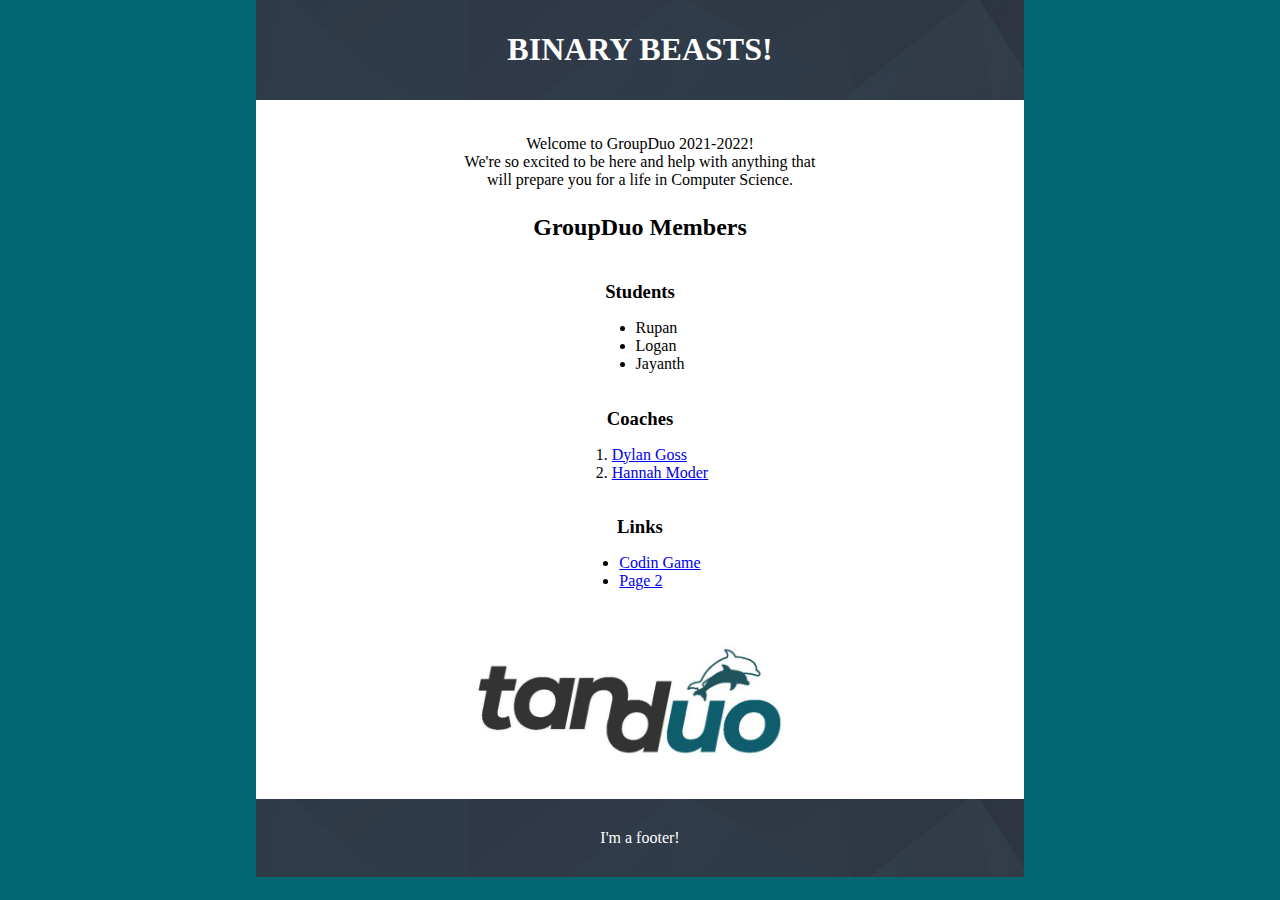
<file: index.html>
<!DOCTYPE html>
<html lang="en">

	<head>
		<title>GroupDuo | 2021-2022</title>
		<meta charset="utf-8">
		<link rel="stylesheet" href="style.css" media="screen">
	</head>

	<body>
		<div class="wrapper">

			<!-- This is a single line comment!! -->
			<header>
				<h1>BINARY BEASTS!</h1>
			</header>
			
			<!-- This is a
				multi-line
				comment! -->
			<main>
				<p>
					Welcome to GroupDuo 2021-2022!
					<br>
					We&apos;re so excited to be here and help with anything that will prepare you for a life in Computer Science.
				</p>
				
				<h2>GroupDuo Members</h2>
				
				<h3 id="student-list">Students</h3>
				<ul>
					<li>Rupan</li>
					<li>Logan</li>
					<li>Jayanth</li>
				</ul>
				
				<h3>Coaches</h3>
				<ol>
					<li><a href="dylan/index.html">Dylan Goss</a></li>
					<li><a href="hannah/index.html">Hannah Moder</a></li>
				</ol>
				
				<h3>Links</h3>
				<ul>
					<!-- Absolute Path -->
					<li><a href="https://www.codingame.com/start">Codin Game</a></li>
					<!-- Relative Path -->
					<li><a href="page2/index.html">Page 2</a></li>
				</ul>
				
				<img src="images/tanduo-logo.jfif" alt="Tanduo logo">
				
				<!-- Unneeded closing tag! -->
				<!-- </div> -->
			</main>
			
			<footer>
				<p>
					I&apos;m a footer!
				</p>
			</footer>

		</div>	
	</body>
</html>
</file>
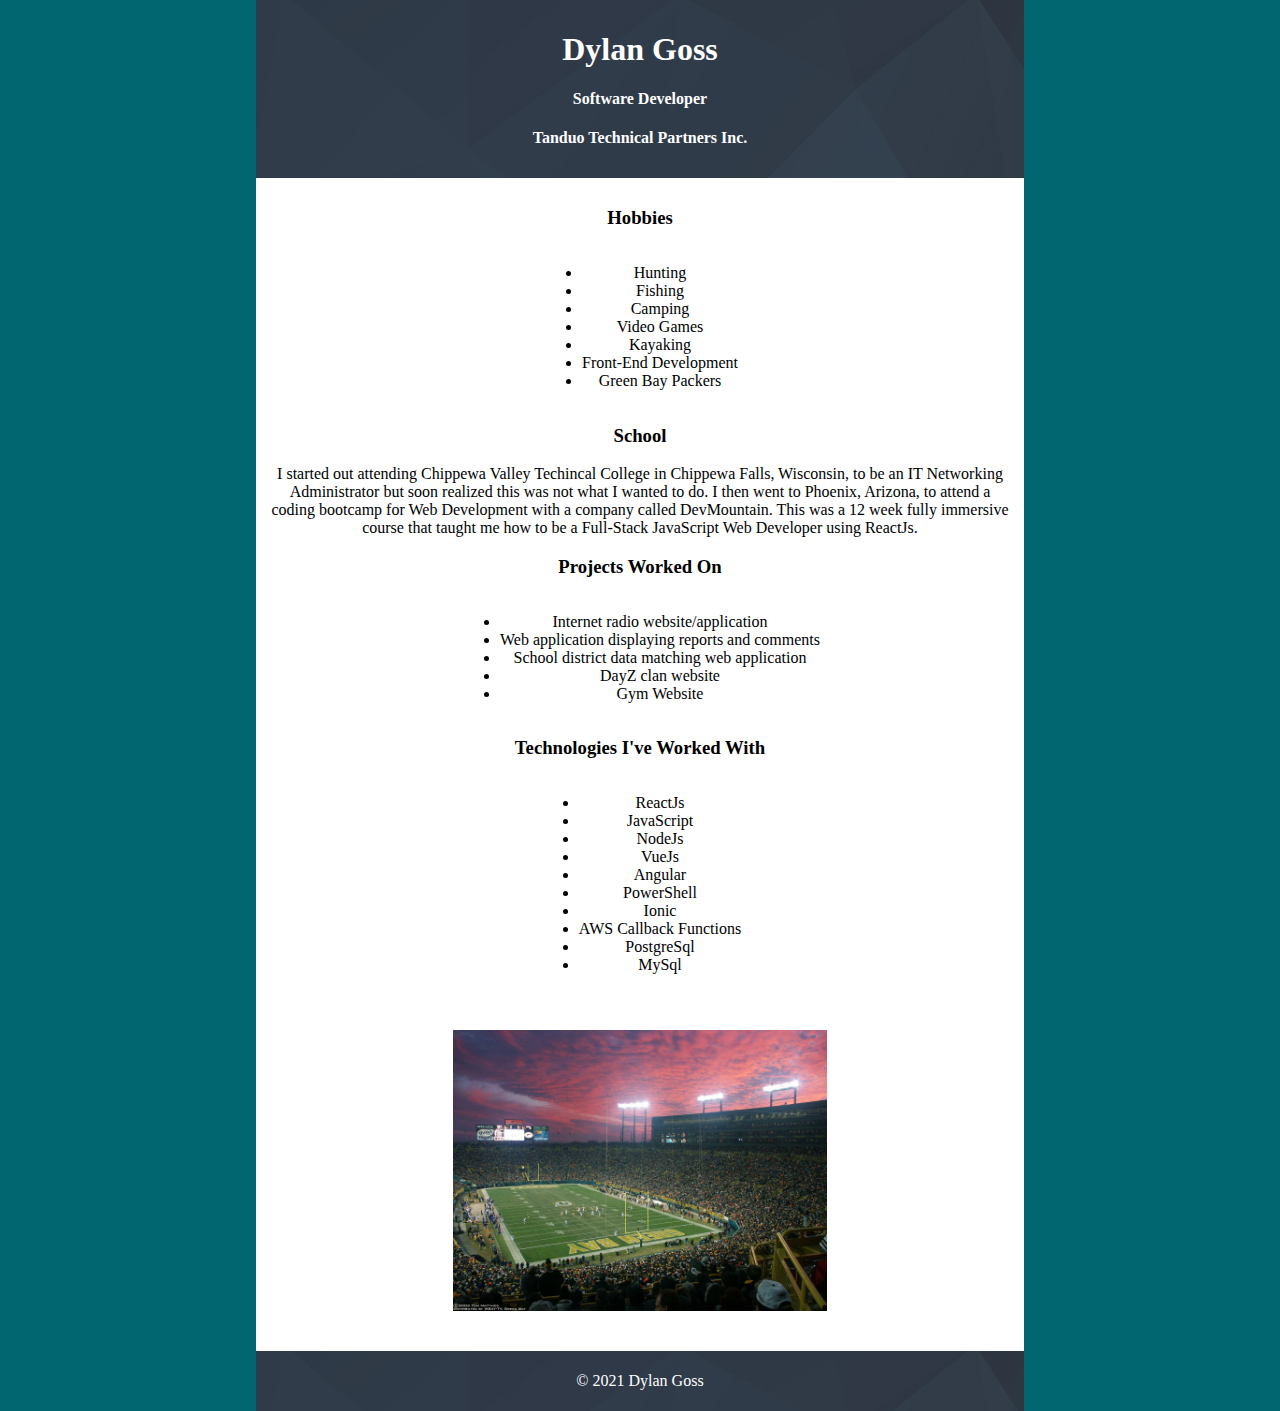
<file: dylan/index.html>
<!DOCTYPE html>
<html lang="en">

	<head>
		<title>Dylan Goss | 2021-2022</title>
		<meta charset="utf-8">
		<link rel="stylesheet" href="dylanStyle.css" media="screen">
	</head>

	<body>
		<div class="wrapper">


			<header>
				<h1>Dylan Goss</h1>
                <h4>Software Developer</h4>
                <h4>Tanduo Technical Partners Inc.</h4>
			</header>
			

			<main>
                <h3>Hobbies</h3>
                <ul>
                    <li>Hunting</li>
                    <li>Fishing</li>
                    <li>Camping</li>
                    <li>Video Games</li>
                    <li>Kayaking</li>
                    <li>Front-End Development</li>
                    <li>Green Bay Packers</li>
                </ul>

                <h3>School</h3>
                <p>I started out attending Chippewa Valley Techincal College in Chippewa Falls, Wisconsin, to be an IT Networking Administrator but soon realized this 
                    was not what I wanted to do. I then went to Phoenix, Arizona, to attend a coding bootcamp for Web Development with a company called DevMountain. This
                    was a 12 week fully immersive course that taught me how to be a Full-Stack JavaScript Web Developer using ReactJs.</p>

                <h3>Projects Worked On</h3>
                <ul>
                    <li>Internet radio website/application</li>
                    <li>Web application displaying reports and comments</li>
                    <li>School district data matching web application</li>
                    <li>DayZ clan website</li>
                    <li>Gym Website</li>
                </ul>

                <h3>Technologies I've Worked With</h3>
                <ul>
                    <li>ReactJs</li>
                    <li>JavaScript</li>
                    <li>NodeJs</li>
                    <li>VueJs</li>
                    <li>Angular</li>
                    <li>PowerShell</li>
                    <li>Ionic</li>
                    <li>AWS Callback Functions</li>
                    <li>PostgreSql</li>
                    <li>MySql</li>
                </ul>
				
				
				<a href="../index.html"><img src="../images/lambeau.jpg" alt="Lambeau Field"></a>
				

			</main>
			
			<footer>
				<p>
					&copy; 2021 Dylan Goss
				</p>
			</footer>

		</div>	
	</body>
</html>
</file>
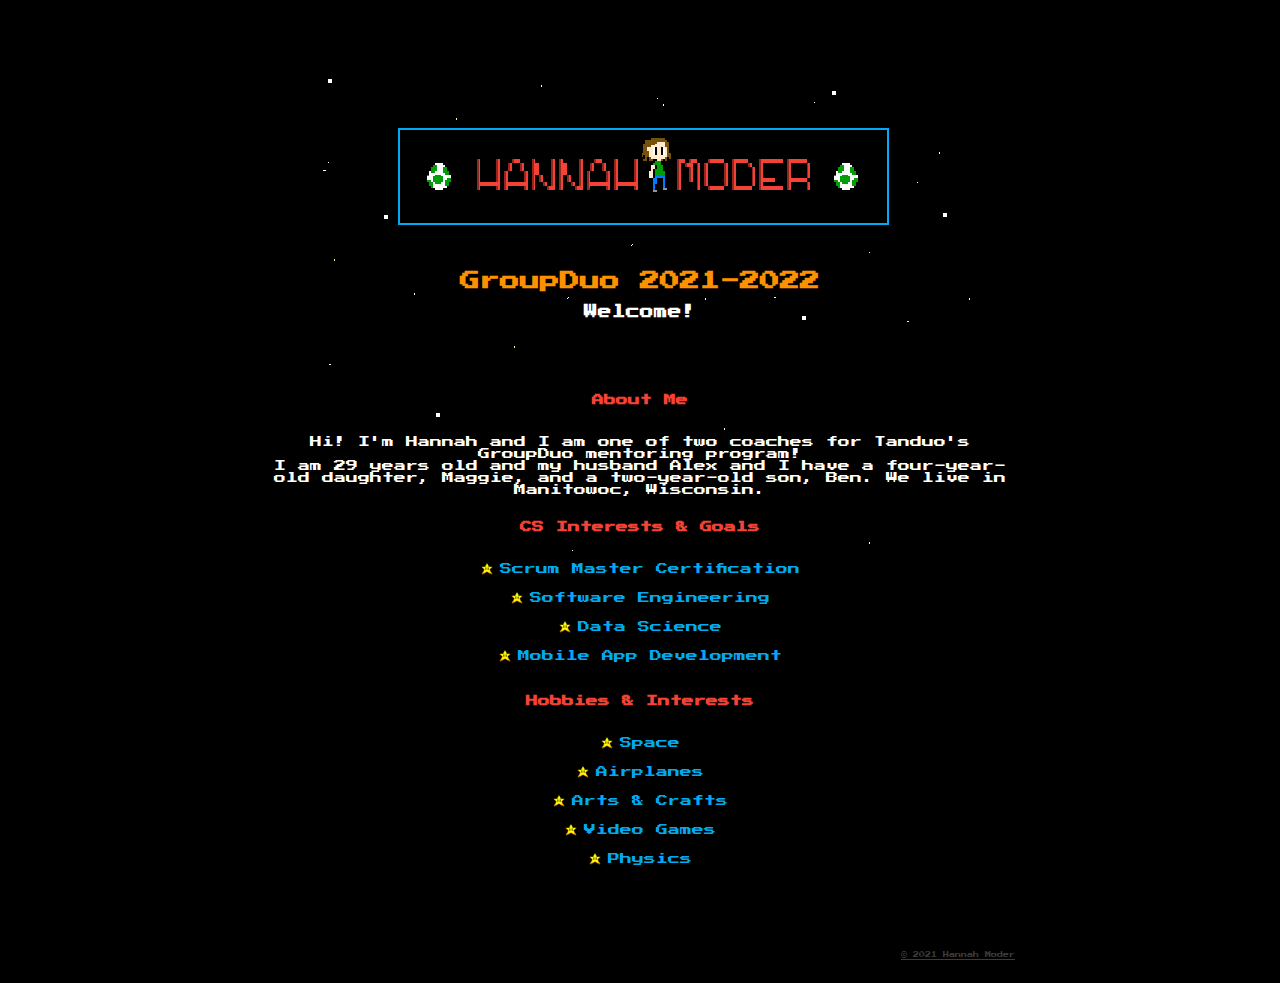
<file: hannah/index.html>
<!DOCTYPE html>
<html lang="en">

<head>
	<title>Hannah Moder - GroupDuo</title>
	<meta charset="utf-8">
	<link href="https://fonts.googleapis.com/css2?family=Press+Start+2P&display=swap" rel="stylesheet">
	<link rel="stylesheet" href="assets/style.css" media="screen">
</head>

<body>
<div class="wrapper">

		<h1>GroupDuo 2021-2022</h1>
		<h2>Welcome!</h2>

		<h3>About Me</h3>
		<p>
			Hi! I&apos;m Hannah and I am one of two coaches for Tanduo&apos;s GroupDuo mentoring program!<br/>
            I am 29 years old and my husband Alex and I have a four-year-old daughter, Maggie, and a two-year-old son, Ben. We live in 
            Manitowoc, Wisconsin.
		</p>
		
		<h3>CS Interests &amp; Goals</h3>
		<ul>
			<li>Scrum Master Certification</li>
			<li>Software Engineering</li>
			<li>Data Science</li>
			<li>Mobile App Development</li>
		</ul>
		
		<h3>Hobbies &amp; Interests</h3>
		<ul>
			<li>Space</li>
            <li>Airplanes</li>
            <li>Arts &amp; Crafts</li>
            <li>Video Games</li>
            <li>Physics</li>
		</ul>
	
	<footer>
		<p>
			<a href="https://www.linkedin.com/in/hannah-moder-709631168/" target="_blank">&copy; 2021 Hannah Moder</a>
		</p>
	</footer>

</div>	
</body>
</html>
</file>
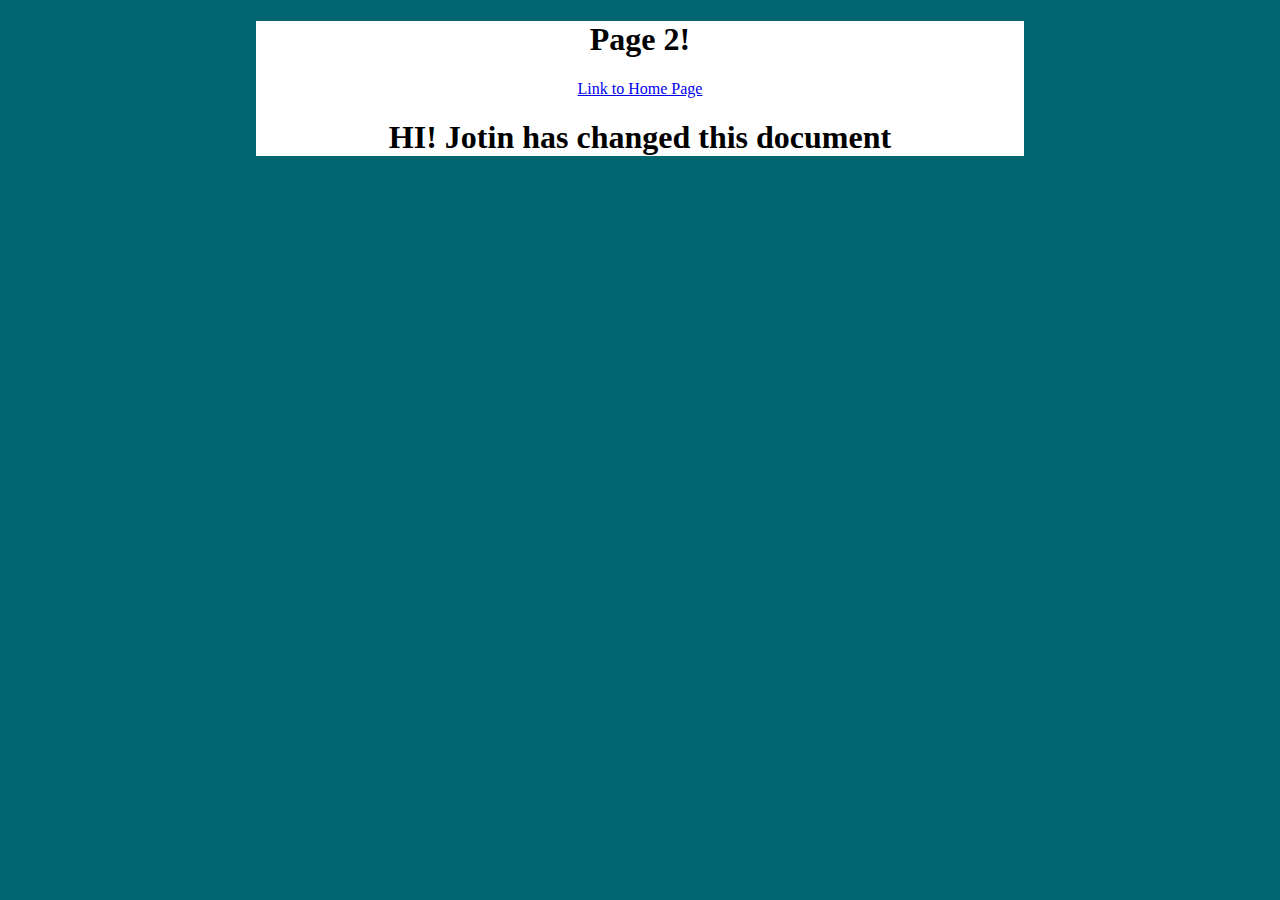
<file: page2/index.html>
<!DOCTYPE html>
<html lang="en">

	<head>
		<title>GroupDuo | 2021-2022</title>
		<meta charset="utf-8">
		<link rel="stylesheet" href="../style.css" media="screen">
	</head>

	<body>
		<div class="wrapper">

			<h1>Page 2!</h1>
			<a href="../index.html">Link to Home Page</a>
			<h1>HI! Jotin has changed this document</h1>

		</div>	
	</body>
</html>
</file>
<file: style.css>
body {
	width: 60%;
	background-color: #026670;
	margin: auto;
}

.wrapper {
	text-align: center;
	background-color: white;
}

header {
	background-image: Url("images/footer-background-01.jpg");
	color: white;
	padding: 10px;
}

main {
	background-color: white;
	padding: 10px;
}

footer {
	background-image: Url("images/footer-background-01.jpg");
	color: white;
	padding: 5px;
}

p {
	width: 50%;
	margin: 25px auto 25px auto;
}

h3 {
	margin-bottom: 0;
}

ul, ol {
	text-align: left;
	display: inline-block;
}

#student-list {
	margin-top: 40px;
}

img {
	display: block;
	margin: 40px auto 30px auto;
	width: 50%;
}
</file>
<file: dylan/dylanStyle.css>
body {
	width: 60%;
	background-color: #026670;
	margin: auto;
}

.wrapper {
	text-align: center;
	background-color: black;
}

header {
	background-image: Url("../images/footer-background-01.jpg");
	color: white;
	padding: 10px;
}

ul, ol {
	display: inline-block;
    text-align: center;
}

main {
	background-color: white;
	padding: 10px;
}

footer {
	background-image: Url("../images/footer-background-01.jpg");
	color: white;
	padding: 5px;
}

img {
	display: block;
	margin: 40px auto 30px auto;
	width: 50%;
}
</file>
<file: hannah/assets/style.css>
body {
	background-color: Black;
	font-family: 'Press Start 2P', sans-serif;
	text-align: center;
	color: White;
	background-image: url("yoshi2.png");
	background-repeat: no-repeat;
	background-position: center;
	background-position: 50% 15%;
}

.wrapper {
	width: 1000px;
	margin: auto;
	padding-top: 250px;
}

ul {
	text-align: center;
	padding-left: 0;
}

li {
	list-style-image: url('star3.png');
	list-style-position: inside;
	padding-bottom: 17px;
	font-size: .75em;
	color: #03A9F4;
}

h1 {
	font-size: 1.25em;
	color: #ff9100;
}

h2 {
	font-size: .85em;
	margin-bottom: 75px;
}

h3 {
	color: #F44336;
	font-size: .75em;
	margin-bottom: 30px;
}

p {
	font-size: 0.75em;
	margin: auto;
	margin-bottom: 25px;
	width: 75%;
}

footer {
	margin-top: 70px;
	font-size: .5em;
	text-align: right;
}

a:link {
	color: #029E07;
}

a:visited {
	color: #fff200;
}

a:hover {
	color: #ff9100;
}

footer a:link {
	color: #3b3b3b;
}

footer a:hover {
	color: #3b3b3b;
	text-decoration: none;
}

footer a:visited {
	color: #3b3b3b;
}
</file>
